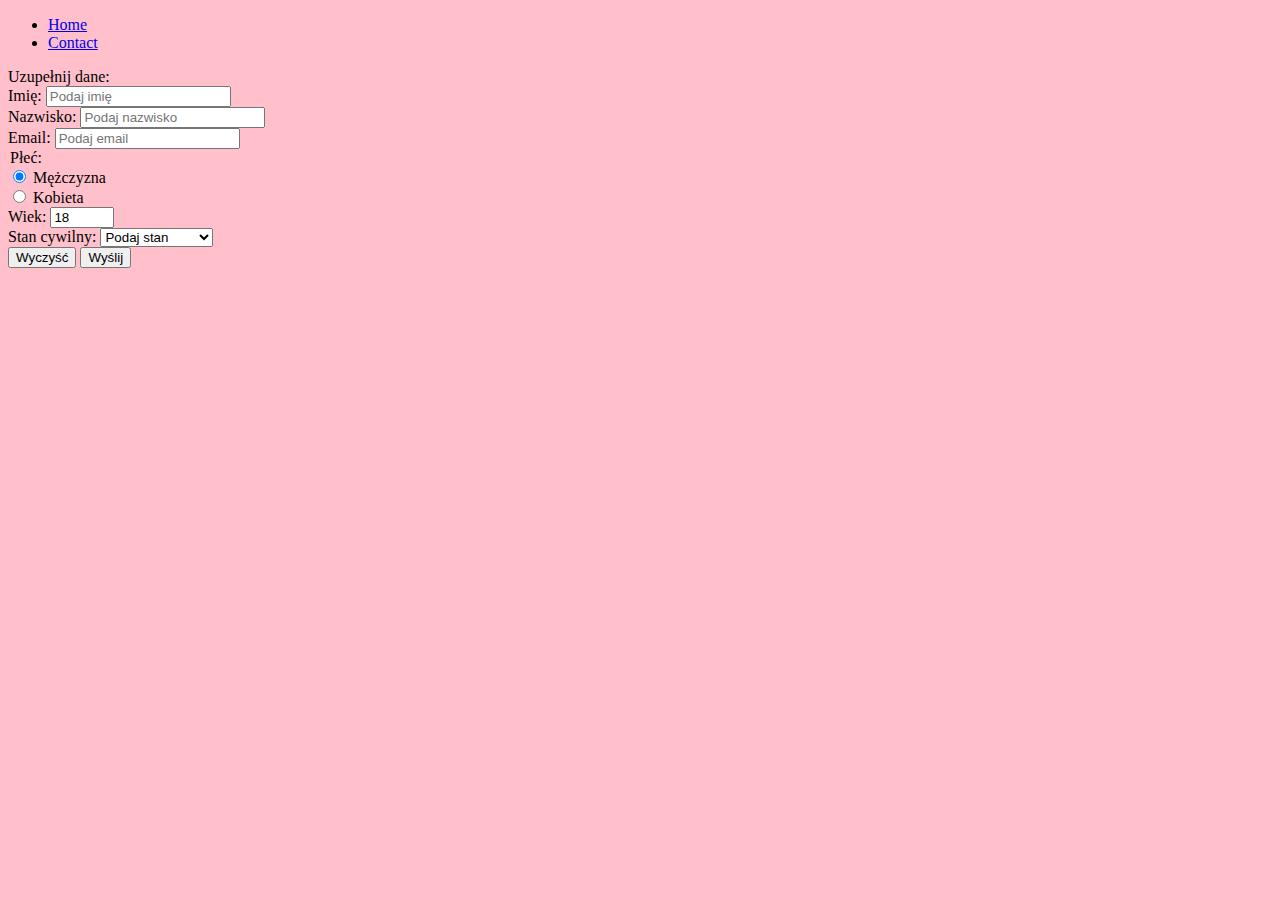
<file: contact.html>
<!DOCTYPE html>
<html lang="en">
<head>
    <meta charset="UTF-8">
    <title>L2_TAI</title>
	<link href="https://cdn.jsdelivr.net/npm/bootstrap@5.0.0-beta2/dist/css/bootstrap.min.css" rel="stylesheet" integrity="sha384-BmbxuPwQa2lc/FVzBcNJ7UAyJxM6wuqIj61tLrc4wSX0szH/Ev+nYRRuWlolflfl" crossorigin="anonymous">
	<link rel="stylesheet" href="style.css">
</head>
<body>
<div class="navbar"></div>
 <form  id="form1">
 <label for="form1" class="form-label">Uzupełnij dane:</label>
 <div class="mb-3">
  <label for="formGroupExampleInput" class="form-label">Imię:</label>
  <input type="text" class="form-control" id="formGroupExampleInput" placeholder="Podaj imię">
</div>
<div class="mb-3">
  <label for="formGroupExampleInput2" class="form-label">Nazwisko:</label>
  <input type="text" class="form-control" id="formGroupExampleInput2" placeholder="Podaj nazwisko">
</div>
<div class="mb-3">
  <label for="formGroupExampleInput3" class="form-label">Email:</label>
  <input type="text" class="form-control" id="formGroupExampleInput3" placeholder="Podaj email">
</div>
<div class="mb-3">
    <legend class="col-form-label col-sm-2 pt-0">Płeć:</legend>
    <div class="col-sm-10">
      <div class="form-check">
        <input class="form-check-input" type="radio" name="gridRadios" id="gridRadios1" value="option1" checked>
        <label class="form-check-label" for="gridRadios1">
          Mężczyzna
        </label>
      </div>
      <div class="form-check">
        <input class="form-check-input" type="radio" name="gridRadios" id="gridRadios2" value="option2">
        <label class="form-check-label" for="gridRadios2">
          Kobieta
        </label>
      </div>
    </div>
</div>
  <div class="mb-3">
  <label for="formGroupExampleInput3" class="form-label">Wiek:</label>
  <input type="number" value="18" min="1" max="150" step="1"/>
</div>
  <div class="mb-3">
    <label for="formGroupExampleInput3" class="form-label">Stan cywilny:</label>
  <select class="form-select" aria-label="Default select example">
	  <option selected>Podaj stan</option>
	  <option value="1">Kawaler/Panna</option>
	  <option value="2">W związku</option>
  </select>
  </div>
  <div class="col-12">
    <button type="clear" class="btn btn-secondary">Wyczyść</button>
    <button type="submit" class="btn btn-primary">Wyślij</button>
  </div>
 </form>
 
 <div class="scroll">
   <button class="btn btn-success">Do góry</button>
</div>

 
 
 <script src="js/script.js"></script>
 <script src="js/scroll.js"></script>

</body>
</html>
</file>
<file: style.css>
body {
	   background-color: pink;
}
html {
  scroll-behavior: smooth;
}

.img {
    width: 100px;
    height: auto;
}
.scroll {
    position: fixed;
    bottom: 30px;
    right: 30px;
    display: none;
}
</file>
